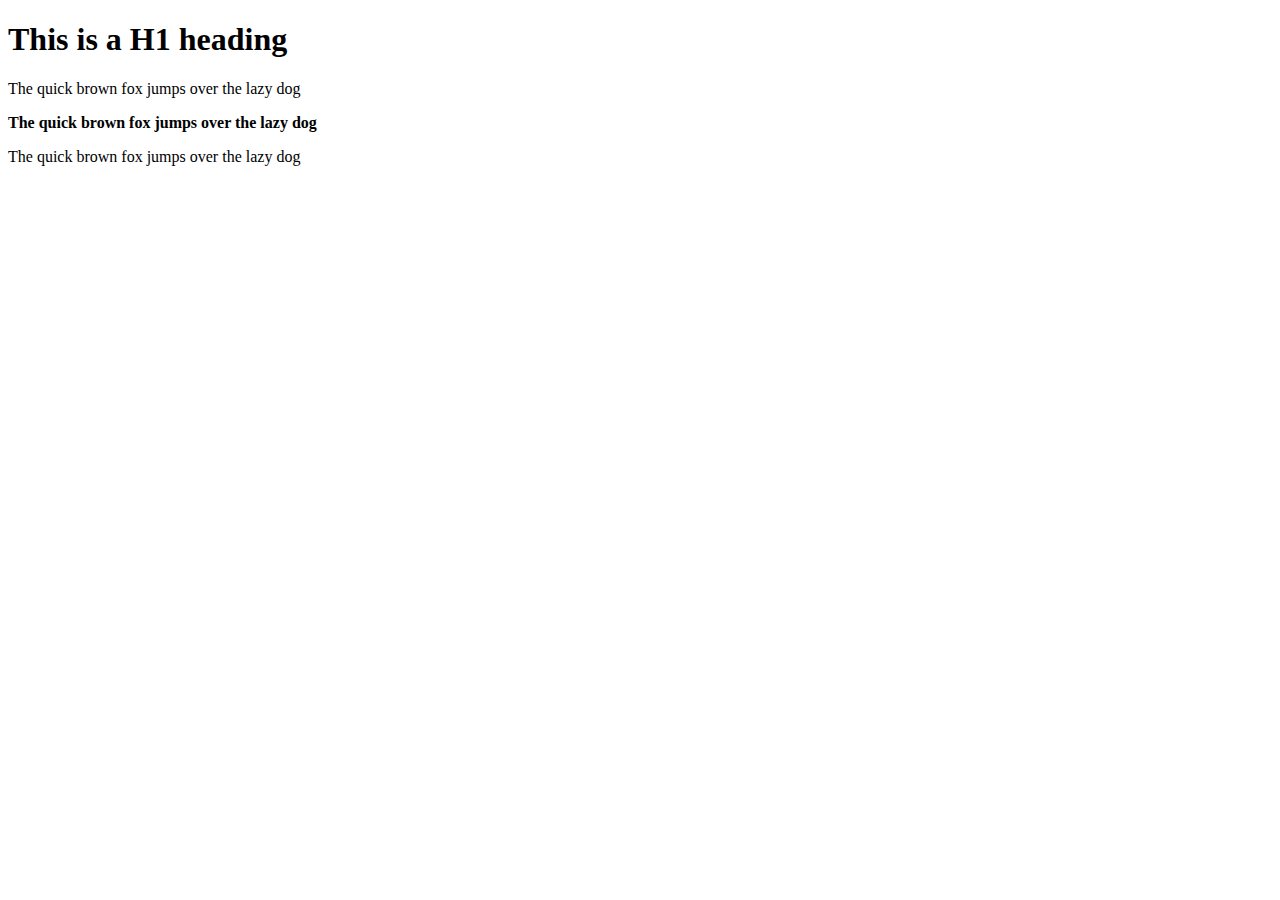
<file: html-boilerplate/index.html>
<!DOCTYPE html>
<html lang="en">
<head>
    <meta charset="UTF-8">
    <meta http-equiv="X-UA-Compatible" content="IE=edge">
    <meta name="viewport" content="width=device-width, initial-scale=1.0">
    <title>DemoDocument</title>
</head>
<body>
    <h1>This is a H1 heading</h1>

    <!-- Same sentence is repeated to check how speech is affected by different tags-->
    <p>
        The quick brown fox jumps over the lazy dog
    </p>
    <strong>The quick brown fox jumps over the lazy dog</strong>
    <p>
        The quick brown fox jumps over the lazy dog
    </p>
</body>     
</html>
</file>
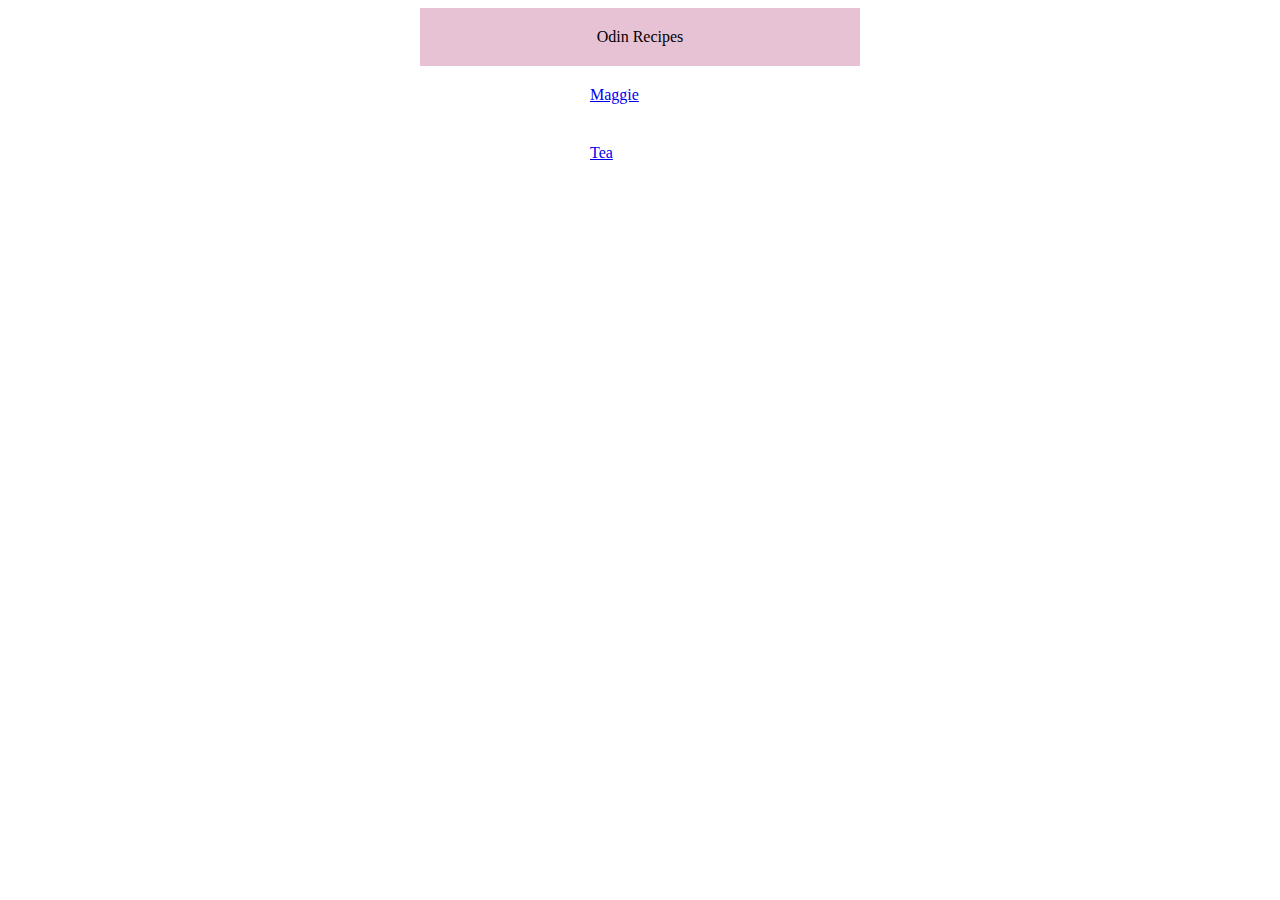
<file: Project_Recipes/index.html>
<!DOCTYPE html>
<html lang="en">
    <head>
        <link rel="stylesheet" href="styles.css">
        <meta charset="UTC-8">
        <title>Homepage</title>
    </head>
    <body>
        <div class="header">Odin Recipes</div>
        <p>
            <a href="./recipes/Maggie.html">Maggie</a>
        </p>
        <p>
            <a href="./recipes/Tea.html">Tea</a>
        </p>
    </body>
</html>
</file>
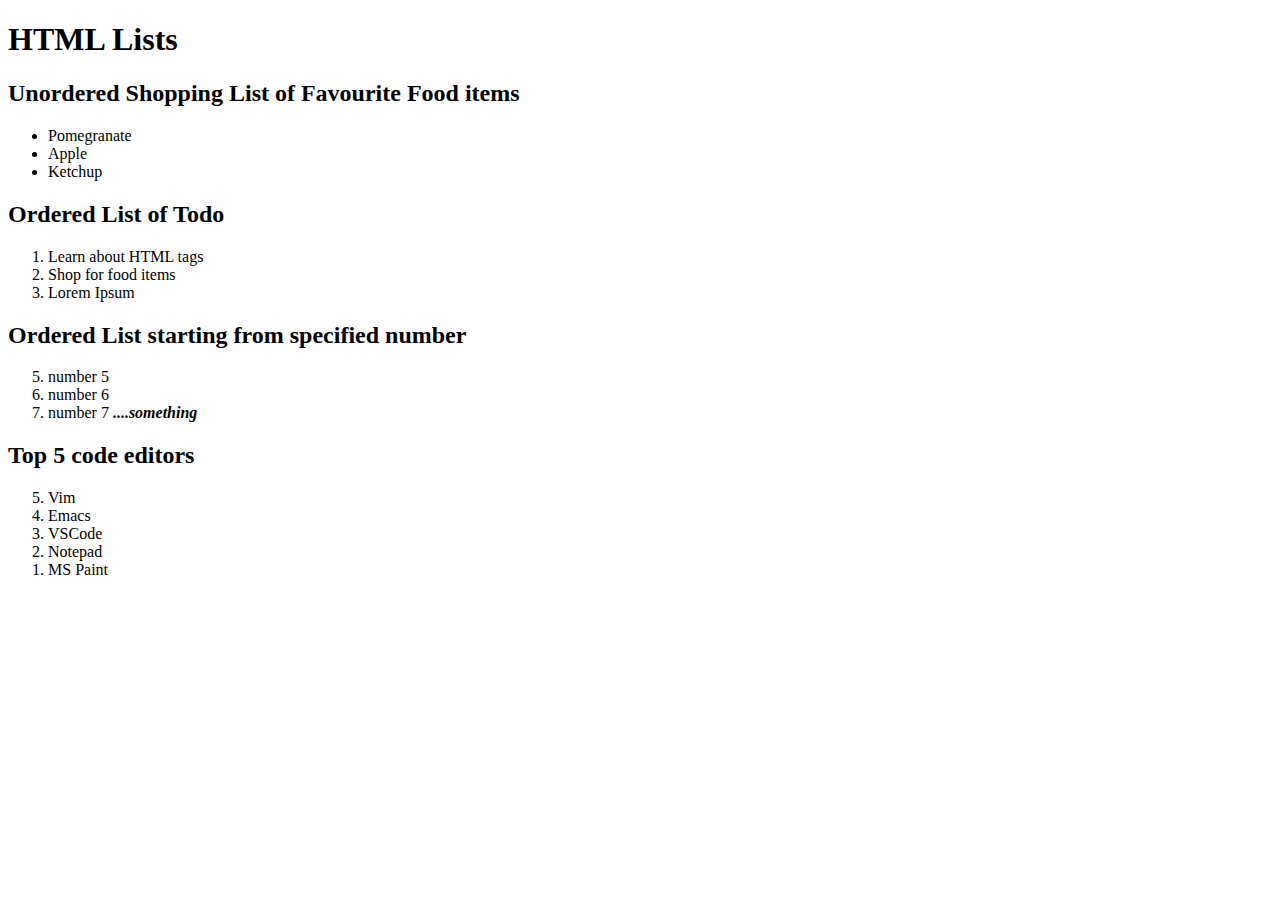
<file: html-boilerplate/doc_lists.html>
<!DOCTYPE html>
<html>
    <head>
        <meta charset="UTF-8">
        <title>HTML Lists</title>
    </head>
        <body>
            <h1>HTML Lists</h1>
            <h2>Unordered Shopping List of Favourite Food items</h2>
            <ul>
                <li>Pomegranate</li>
                <li>Apple</li>
                <li>Ketchup</li>
            </ul>
            <h2>Ordered List of Todo</h2>
            <ol>
                <li>Learn about HTML tags</li>
                <li>Shop for food items</li>
                <li>Lorem Ipsum</li>
            </ol>
            <h2>Ordered List starting from specified number</h2>
            <ol start = 5>
                <li>number 5</li>
                <li>number 6</li>
                <li>number 7 <strong><em>....something</em></strong></li>
            </ol>

            <!-- This list is meant to be sarcastic-->
            <h2>Top 5 code editors</h2>
            <ol reversed>
                <li>Vim</li>
                <li>Emacs</li>
                <li>VSCode</li>
                <li>Notepad</li>
                <li>MS Paint</li>
            </ol>
        </body>
</html>
</file>
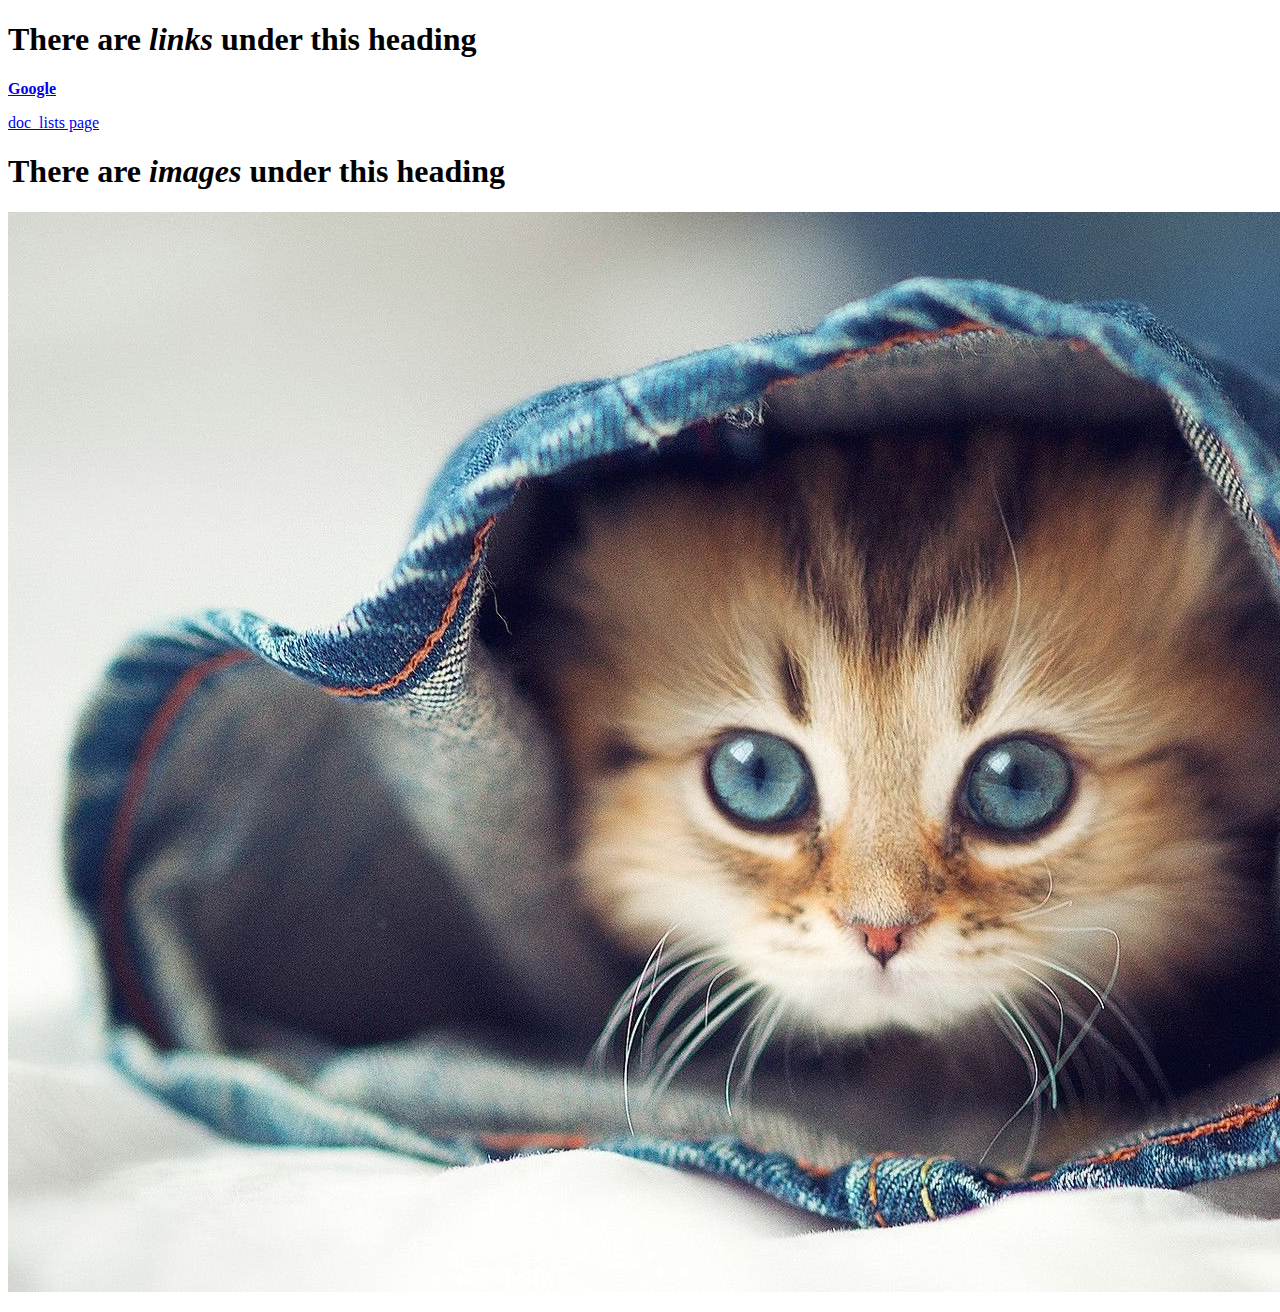
<file: html-boilerplate/LinksAndImages_1.html>
<!DOCTYPE html>
<html>
    <head></head>
    <title>A page to learn about Links and Images</title>
    <body>
        <h1>There are <em>links</em> under this heading</strong></h1>
        <p>
            <a href="http://www.google.com"><strong>Google</strong></a>
        </p>
        <p>
            <a href=".\doc_lists.html">doc_lists page</a>
        </p>
        <h1>There are <em>images</em> under this heading</h1>
        <p>
            <img src="./Images/KittyInJean.jpeg" alt="Kitty in a jean">
        </p>
    </body>
</html>
</file>
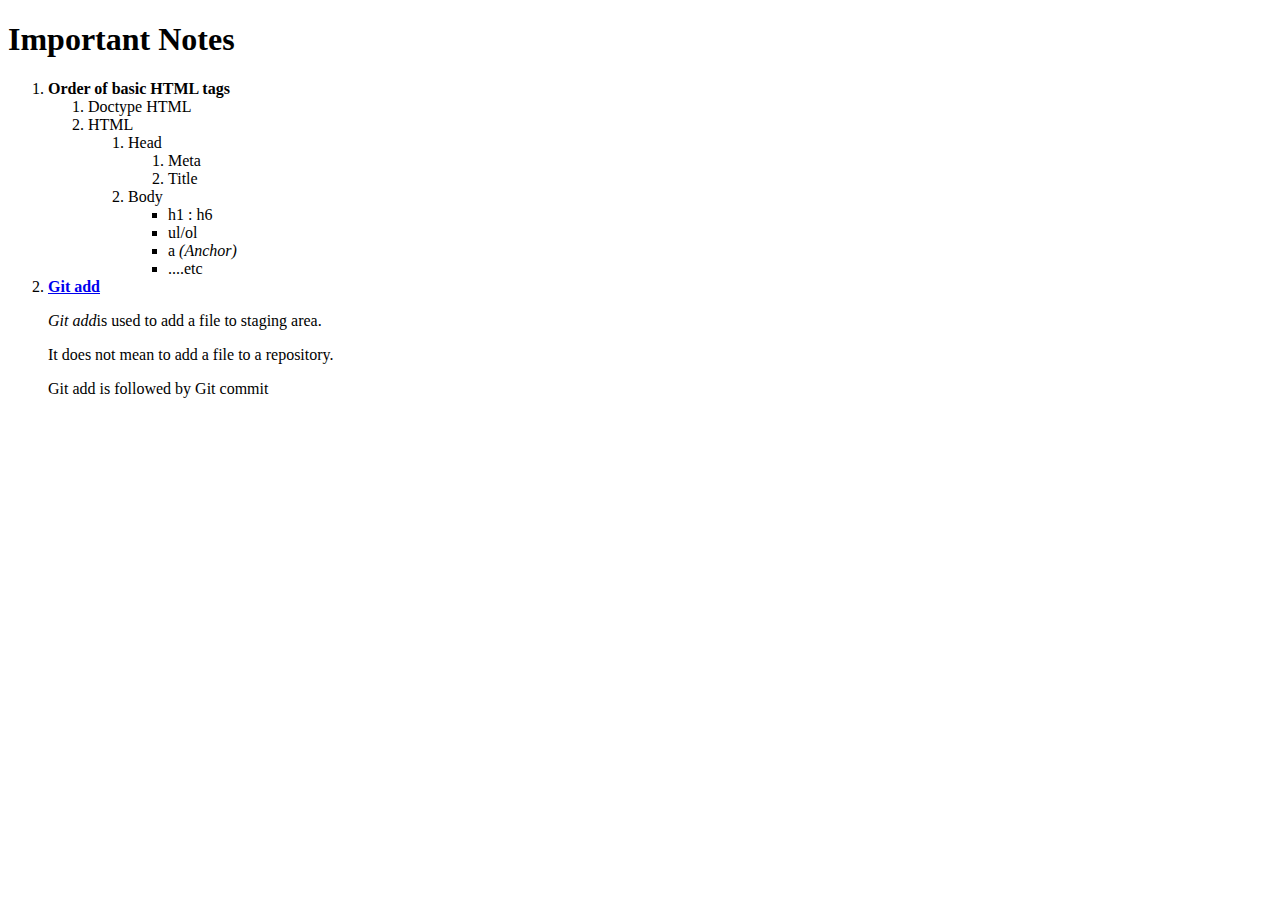
<file: html-boilerplate/notes.html>
<!DOCTYPE html>
<html lang="en">
    <head>
        <meta charset="UTC-8">
        <title>Important Notes while learning HTML</title>
    </head>
    <body>
        <h1> Important Notes</h1>
        <ol>
            <li><strong>Order of basic HTML tags</strong>
                <ol>
                    <li>Doctype HTML</li>
                    <li>HTML
                        <ol>
                            <li>Head
                                <ol>
                                    <li>Meta</li>
                                    <li>Title</li>
                                </ol>
                            </li>
                            <li>Body
                                <ul>
                                    <li>h1 : h6</li>
                                    <li>ul/ol</li>
                                    <li>a <em>(Anchor)</em></li>
                                    <li>....etc</li>
                                </ul>
                            </li>
                        </ol>
                    </li>
                </ol>
            </li>
            <li>
                <a href="https://careerkarma.com/blog/git-add/#:~:text=The%20git%20add%20command%20adds%20a%20file%20to%20the%20Git,work%20in%20the%20Git%20repository."><strong>Git add </strong></a>
                <p>
                    <em>Git add</em>is used to add a file to staging area.
                </p>
                <p>
                    It does not mean to add a file to a repository.
                </p>
                <p>
                    Git add is followed by Git commit
                </p>
            </li>
        </ol>
    </body>
</html>
</file>
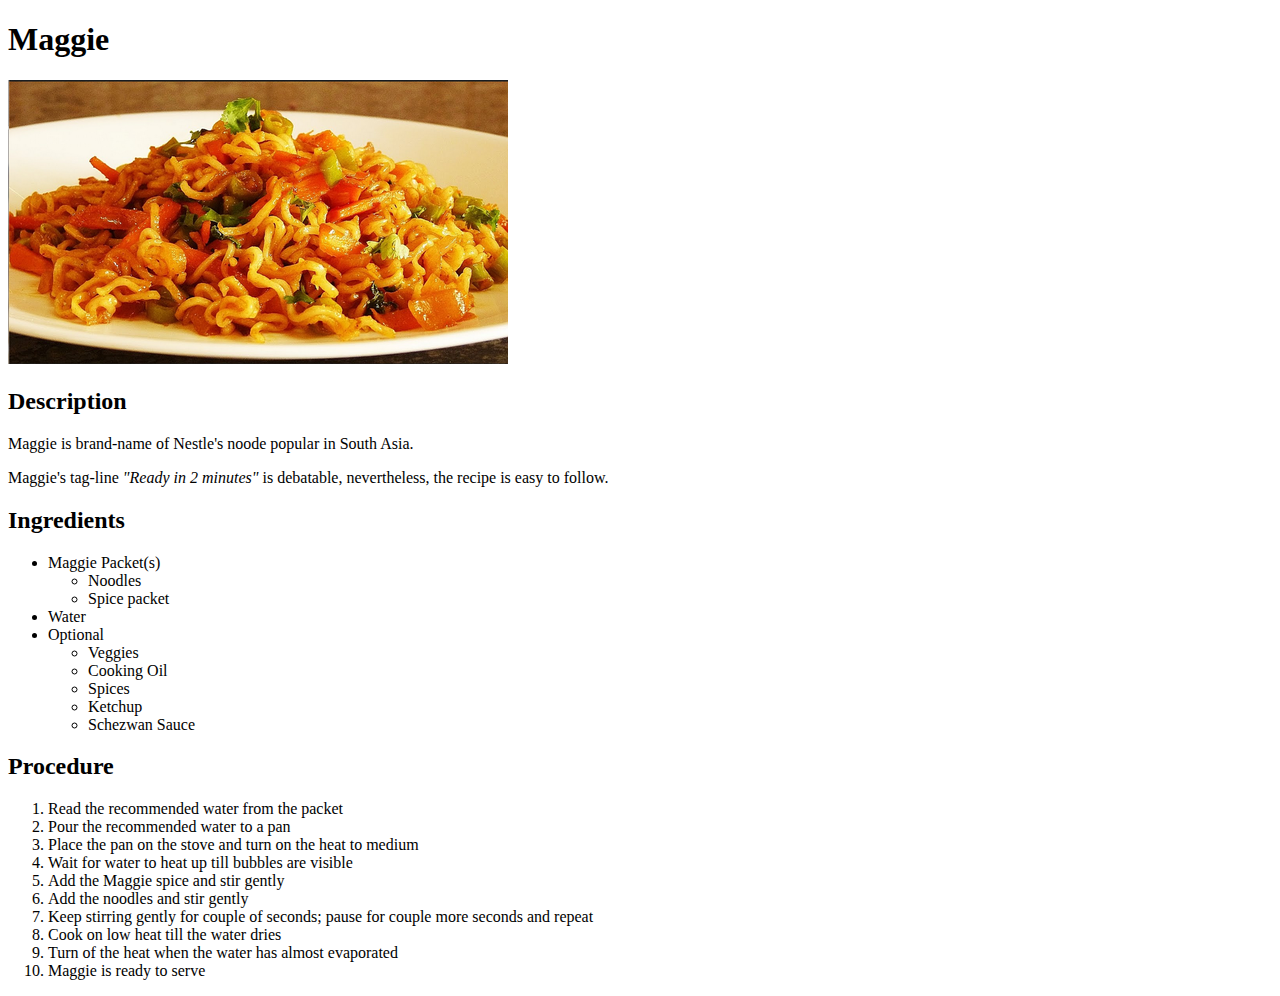
<file: Project_Recipes/recipes/Maggie.html>
<!DOCTYPE html>
<html lang="en">
    <head>
        <meta charset="UTF-8">
        <Title>Maggie</Title>
    </head>
    <body>
        <h1> Maggie </h1>
        <p>
            <img src="../images/maggie-ready.png" alt="Maggie Read to Eat">
        </p>

        <h2>Description</h2>
            <p>
                Maggie is brand-name of Nestle's noode popular in South Asia.
            </p>
            <p>
                Maggie's tag-line <em>"Ready in 2 minutes"</em> is debatable, nevertheless, the recipe is easy to follow.
            </p>

        <h2>Ingredients</h2>
            <p>
                <ul>
                    <li>Maggie Packet(s)
                        <ul>
                            <li>Noodles</li>
                            <li>Spice packet</li>
                        </ul>
                    </li>
                    <li>Water</li>
                    <li>Optional
                        <ul>
                            <li>Veggies</li>
                            <li>Cooking Oil</li>
                            <li>Spices</li>
                            <li>Ketchup</li>
                            <li>Schezwan Sauce</li>
                        </ul>
                    </li>
                </ul>
            </p>
        
        <h2>Procedure</h2>
            <p>
                <ol>
                    <li>Read the recommended water from the packet</li>
                    <li>Pour the recommended water to a pan</li>
                    <li>Place the pan on the stove and turn on the heat to medium</li>
                    <li>Wait for water to heat up till bubbles are visible</li>
                    <li>Add the Maggie spice and stir gently</li>
                    <li>Add the noodles and stir gently</li>
                    <li>Keep stirring gently for couple of seconds; pause for couple more seconds and repeat</li>
                    <li>Cook on low heat till the water dries</li>
                    <li>Turn of the heat when the water has almost evaporated</li>
                    <li>Maggie is ready to serve</li>
                </ol>
            </p>
    </body>
</html>
</file>
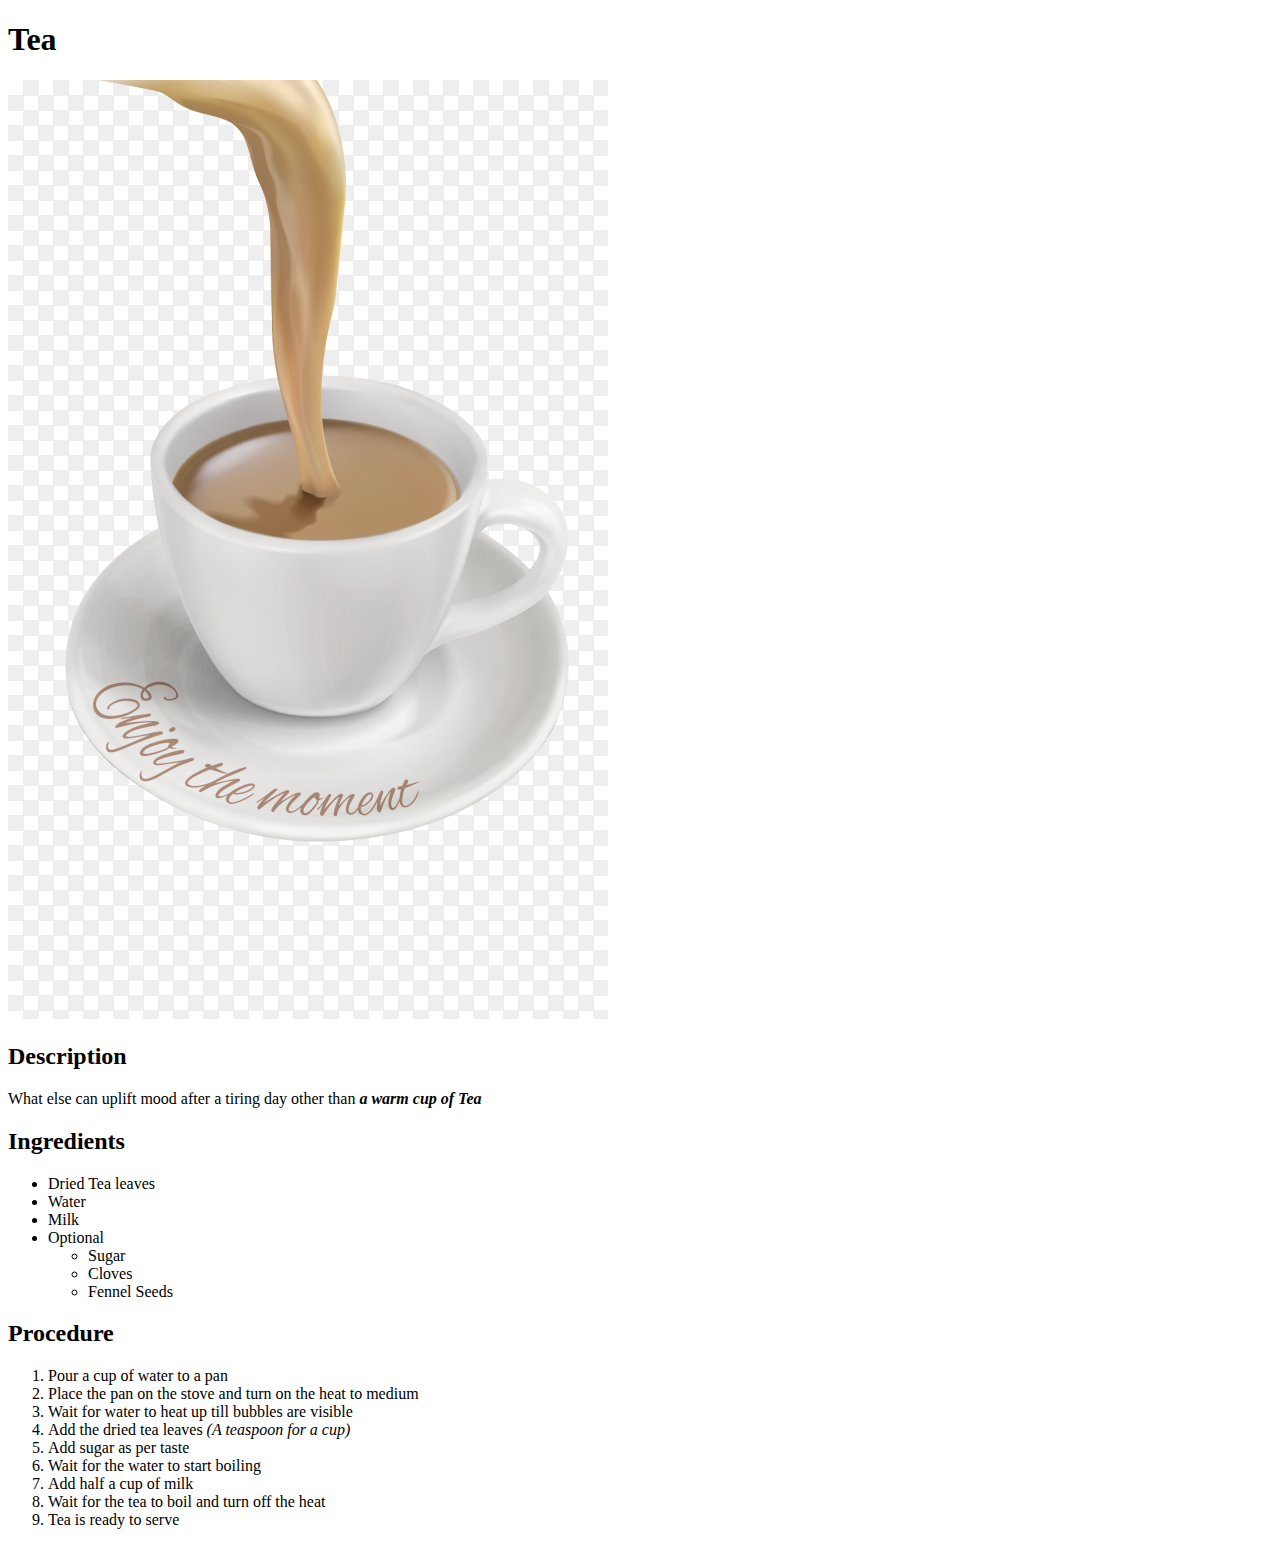
<file: Project_Recipes/recipes/Tea.html>
<!DOCTYPE html>
<html lang="en">
    <head>
        <meta charset="UTF-8">
        <Title>Tea</Title>
    </head>
    <body>
        <h1> Tea </h1>
        <p>
            <img src="../images/Tea.png" alt="A cup of Tea">
        </p>

        <h2>Description</h2>
            <p>
                What else can uplift mood after a tiring day other than <strong><em>a warm cup of Tea</em></strong>
            </p>

        <h2>Ingredients</h2>
            <p>
                <ul>
                    <li>Dried Tea leaves</li>
                    <li>Water</li>
                    <li>Milk </li>
                    <li>Optional
                        <ul>
                            <li>Sugar</li>
                            <li>Cloves</li>
                            <li>Fennel Seeds</li>
                        </ul>
                    </li>
                </ul>
            </p>
        
        <h2>Procedure</h2>
            <p>
                <ol>
                    <li>Pour a cup of water to a pan</li>
                    <li>Place the pan on the stove and turn on the heat to medium</li>
                    <li>Wait for water to heat up till bubbles are visible</li>
                    <li>Add the dried tea leaves <em>(A teaspoon for a cup)</em></li>
                    <li>Add sugar as per taste</li>
                    <li>Wait for the water to start boiling</li>
                    <li>Add half a cup of milk</li>
                    <li>Wait for the tea to boil and turn off the heat</li>
                    <li>Tea is ready to serve</li>
                </ol>
            </p>
    </body>
</html>
</file>
<file: Project_Recipes/styles.css>
div {
    width:400px;
    margin:auto;
    padding:20px;

    background:rgba(228, 187, 207, 0.9);
    text-align:center;
    font-family:fantasy;
}

p {
    width:100px;
    margin:auto;
    padding:20px;
    color:blue;
}
</file>
